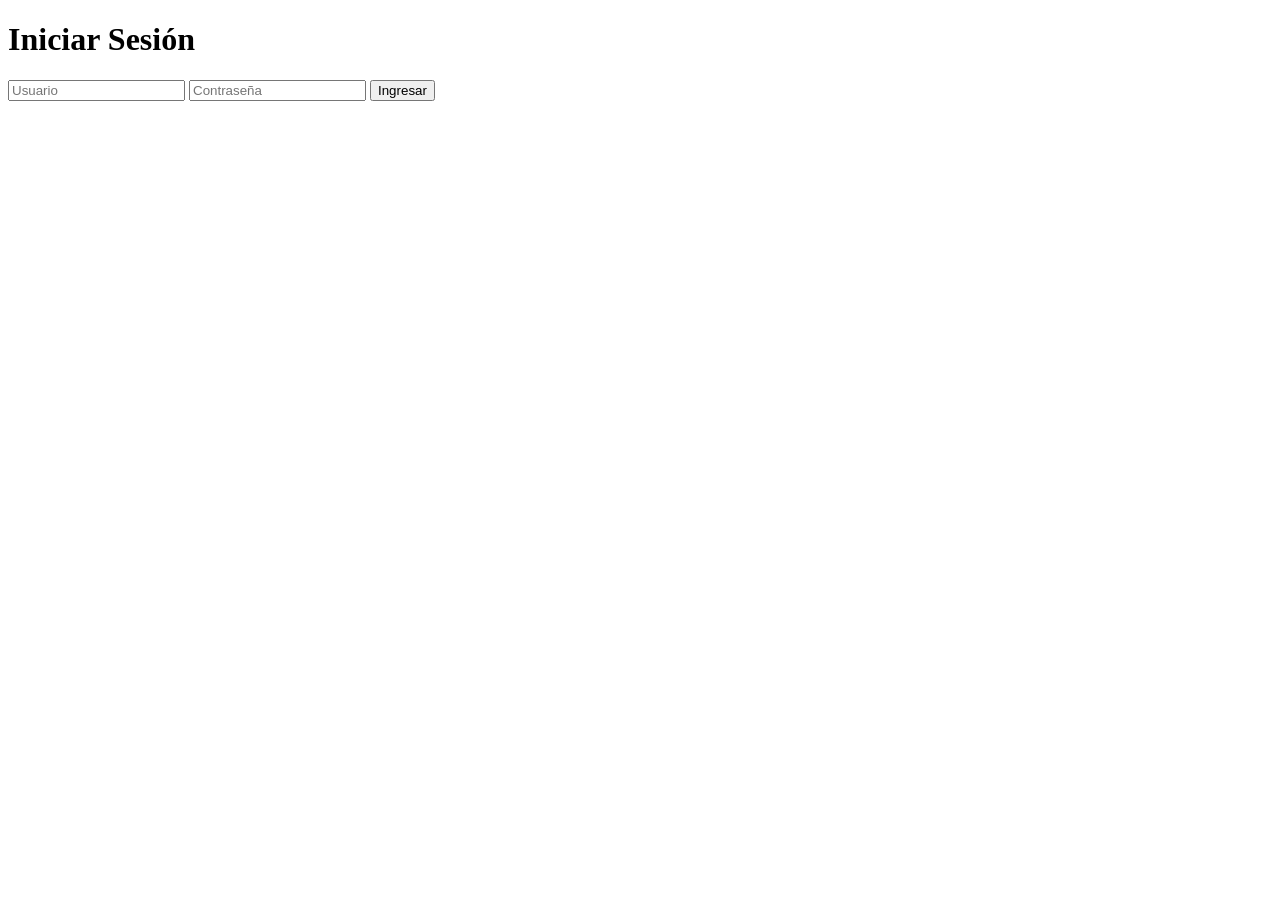
<file: project/templates/login.html>
<!DOCTYPE html>
<html>
<head>
    <title>Login</title>
</head>

<body>

    <h1>Iniciar Sesión</h1>

    <form method="POST">

        <input
            type="text"
            name="username"
            placeholder="Usuario"
        >

        <input
            type="password"
            name="password"
            placeholder="Contraseña"
        >

        <button type="submit">
            Ingresar
        </button>

    </form>

</body>
</html>
</file>
